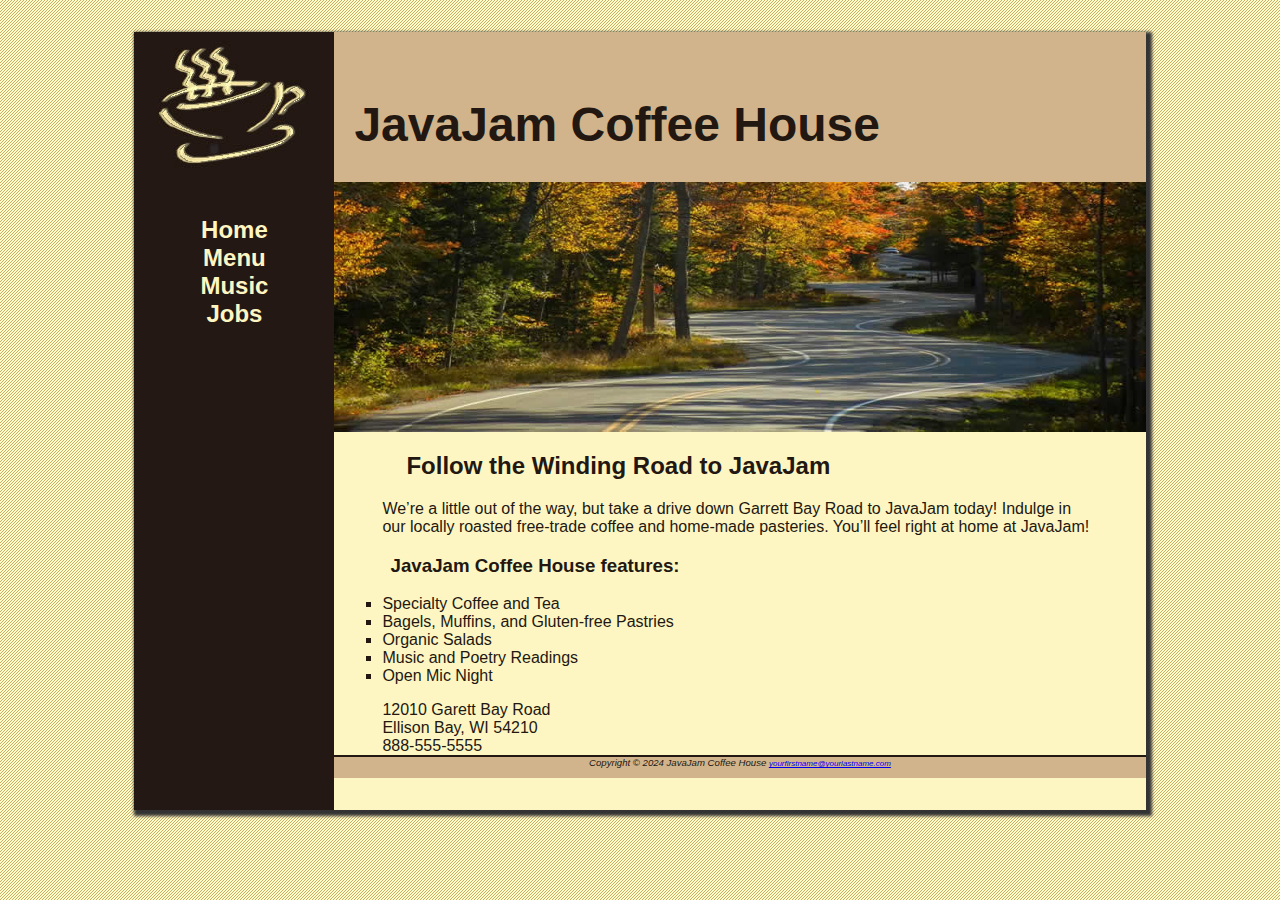
<file: index.html>
<!DOCTYPE html>
<html>
    <head>
        <meta charset="UTF-8">
        <title>JavaJam Coffee House</title>
        <link rel="stylesheet" href="javajam.css">
    </head>
    <body>
        <div id="wrapper">
        <header>
        <h1>JavaJam Coffee House</h1>
        </header>
        <nav>
            <ul>
                <li><a href="index.html">Home</a></li>
                <li><a href="menu.html">Menu</a></li>
                <li><a href="music.html">Music</a></li>
                <li><a href="jobs.html">Jobs</a></li>
            </ul>
        </nav>
        <main>
            <div id="heroroad"></div> <!--Nothing between this div because id heroroad purposely -->
            <h2>Follow the Winding Road to JavaJam</h2>
            <p>
                We&rsquo;re a little out of the way, but take a drive down Garrett Bay Road to JavaJam today! Indulge in our locally roasted free-trade coffee and home-made pasteries. You&rsquo;ll feel right at home at JavaJam!
            </p>
            <h3>
                JavaJam Coffee House features:
            </h3>
            <ul type="square">
                <li>Specialty Coffee and Tea</li>
                <li>Bagels, Muffins, and Gluten-free Pastries</li>
                <li>Organic Salads</li>
                <li>Music and Poetry Readings</li>
                <li>Open Mic Night</li>
            </ul>
            <div>
                12010 Garett Bay Road<br>
                Ellison Bay, WI 54210<br>
                888-555-5555
            </div>
            <footer>
                Copyright &copy; 2024 JavaJam Coffee House
                <small><i><a href="mailto:ooitp-wp24@student.tarc.edu.my">yourfirstname@yourlastname.com</a></i></small>
            </footer>
        </main>
        </div>
    </body>
</html>
</file>
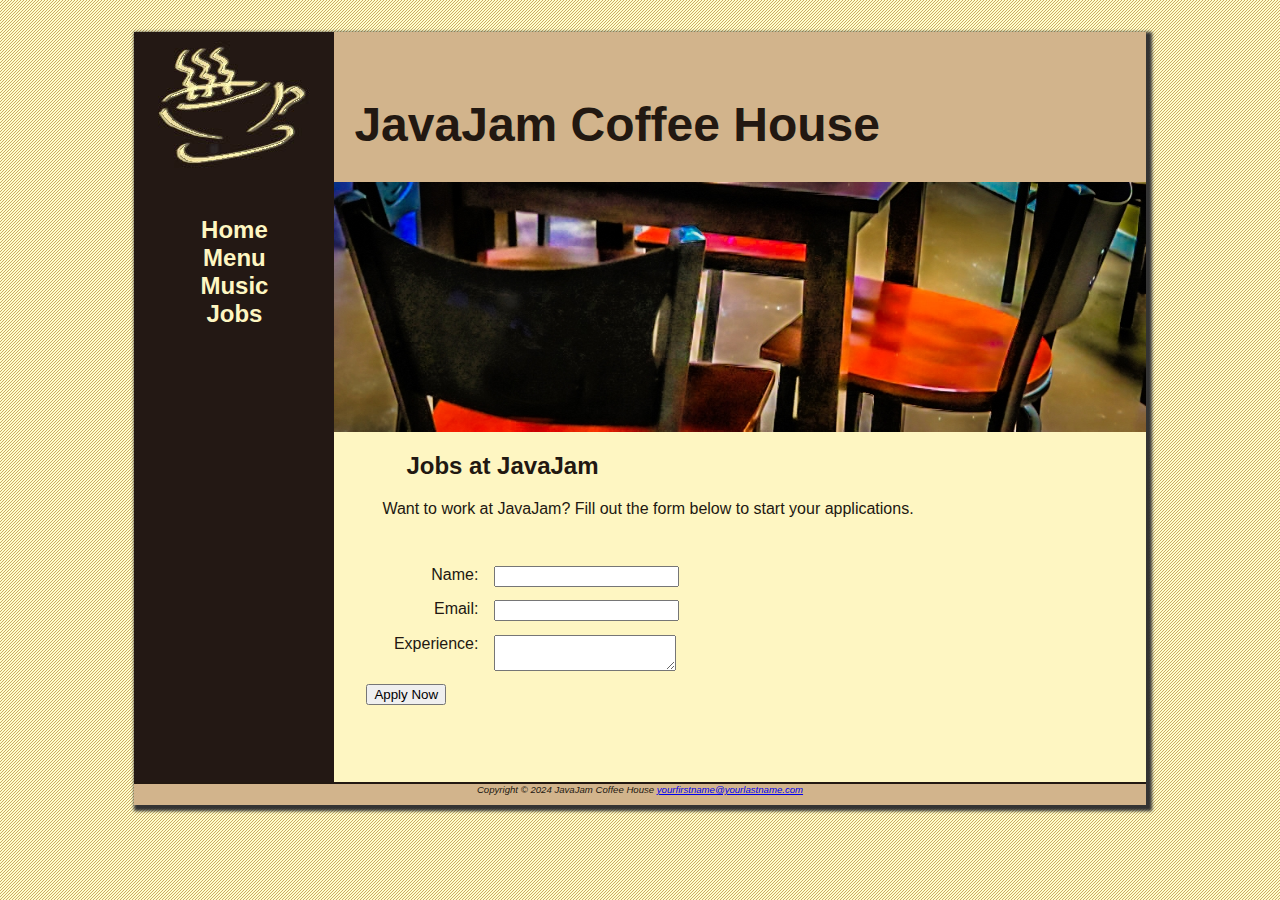
<file: jobs.html>
<!DOCTYPE html>
<html>
    <head>
        <meta charset="UTF-8">
        <title>JavaJam Coffee House Jobs</title>
        <link rel="stylesheet" href="javajam.css">
    </head>
    <body>
        <div id="wrapper">
        <header>
        <h1>JavaJam Coffee House</h1>
        </header>
        <nav>
            <ul>
                <li><a href="index.html">Home</a></li>
                <li><a href="menu.html">Menu</a></li>
                <li><a href="music.html">Music</a></li>
                <li><a href="jobs.html">Jobs</a></li>
            </ul>
        </nav>
        <main>
            <div id="herojobs"></div>
            <h2>Jobs at JavaJam</h2>
            <p>
                Want to work at JavaJam? Fill out the form below to start your applications. 
            </p>
            <form name="registration" method="post" action="https://webdevbasics.net/scripts/javajam8.php">
                <label for="myName">Name:</label>
                <input type="text" id="myName" name="myName" required="required">

                <label for="myEmail">Email:</label>
                <input type="email" id="myEmail" name="myEmail" required="required">

                <label for="myExperience">Experience:</label>
                <textarea id="myExperience" name="myExperience" rows="2" cols="20" required="required"></textarea>

                <input type="submit" value="Apply Now">
            </form>
        </main>
        <footer>
            Copyright &copy; 2024 JavaJam Coffee House
            <a href="mailto:ooitp-wp24@student.tarc.edu.my">yourfirstname@yourlastname.com</a>
        </footer>
        </div>
    </body>
</html>
</file>
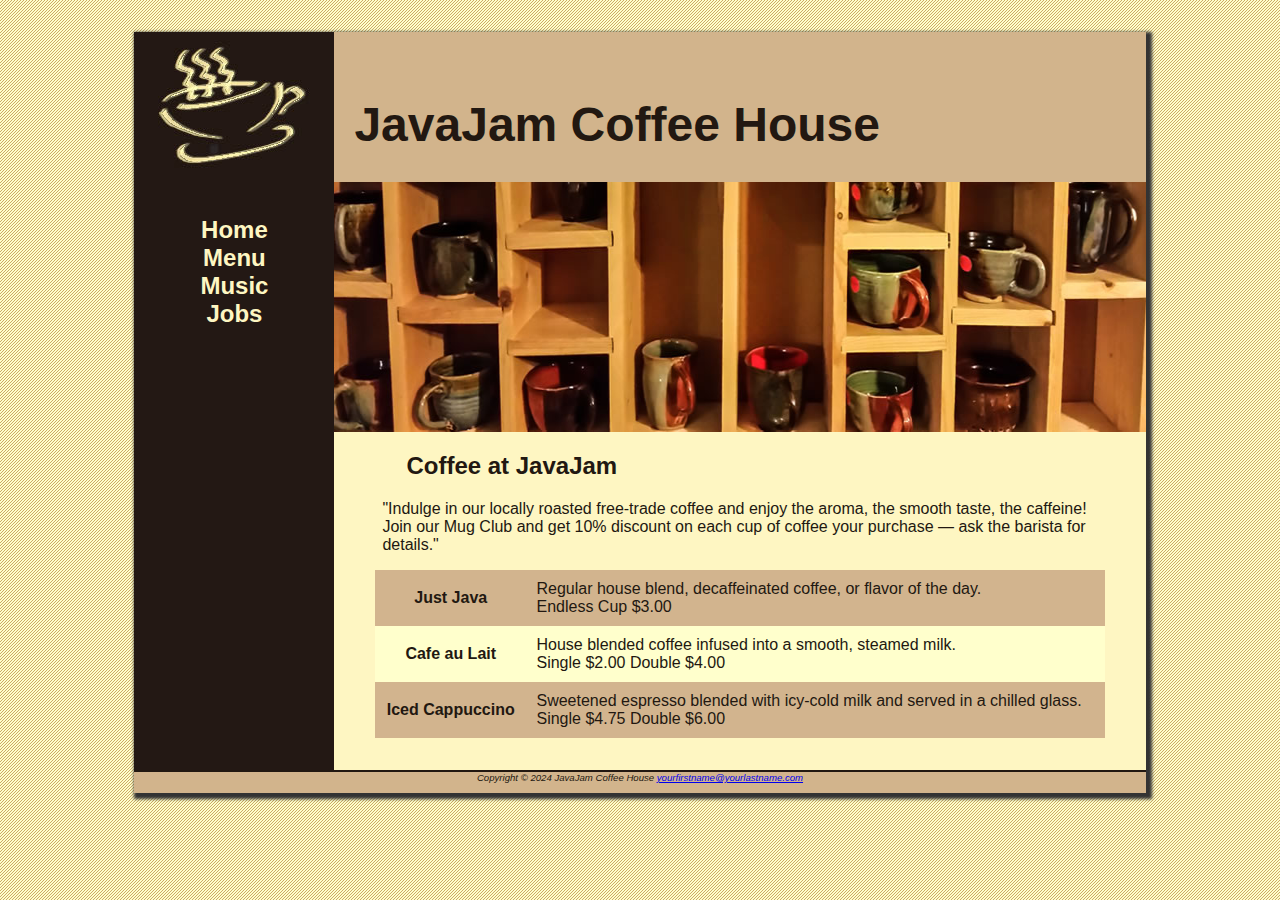
<file: menu.html>
<!DOCTYPE html>
<html>
    <head>
        <meta charset="UTF-8">
        <title>JavaJam Coffee House</title>
        <link rel="stylesheet" href="javajam.css">
    </head>
    <body>
        <div id="wrapper">
        <header>
        <h1>JavaJam Coffee House</h1>
        </header>
        <nav>
            <ul>
                <li><a href="index.html">Home</a></li>
                <li><a href="menu.html">Menu</a></li>
                <li><a href="music.html">Music</a></li>
                <li><a href="jobs.html">Jobs</a></li>
            </ul>
        </nav>
        <main>
            <div id="heromugs"></div>
            <h2>Coffee at JavaJam</h2>
            <p>
                "Indulge in our locally roasted free-trade coffee and enjoy the aroma, the smooth taste, the caffeine! Join our Mug Club and get 10% discount on each cup of coffee your purchase &mdash; ask the barista for details."
            </p>
            <table>
                <tr>
                    <th>Just Java</th>
                    <td>Regular house blend, decaffeinated coffee, or flavor of the day.<br>Endless Cup $3.00</td>
                </tr>
                <tr>
                    <th>Cafe au Lait</th>
                    <td>House blended coffee infused into a smooth, steamed milk.<br>Single $2.00 Double $4.00</td>
                </tr>
                <tr>
                    <th>Iced Cappuccino</th>
                    <td>Sweetened espresso blended with icy-cold milk and served in a chilled glass.<br>Single $4.75 Double $6.00</td>
                </tr>
            </table>
        </main>
        <footer>
            Copyright &copy; 2024 JavaJam Coffee House
            <a href="mailto:ooitp-wp24@student.tarc.edu.my">yourfirstname@yourlastname.com</a>
        </footer>
        </div>
    </body>
</html>
</file>
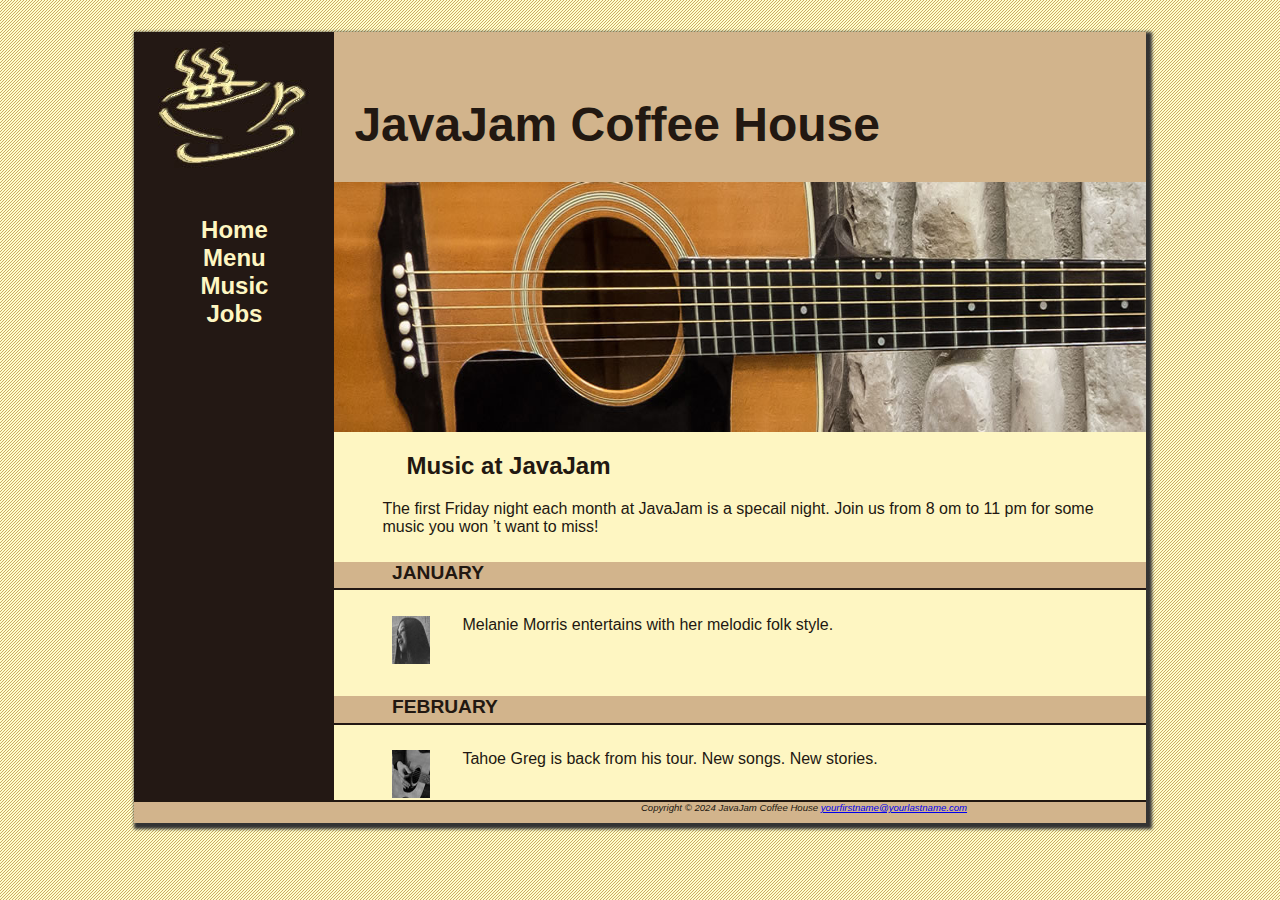
<file: music.html>
<!DOCTYPE html>
<html>
    <head>
        <meta charset="UTF-8">
        <title>JavaJam Coffee House Music</title>
        <link rel="stylesheet" href="javajam.css">
    </head>
    <body>
        <div id="wrapper">
        <header>
        <h1>JavaJam Coffee House</h1>
        </header>
        <nav>
            <ul>
                <li><a href="index.html">Home</a></li>
                <li><a href="menu.html">Menu</a></li>
                <li><a href="music.html">Music</a></li>
                <li><a href="jobs.html">Jobs</a></li>
            </ul>
        </nav>
        <main>
            <div id="heroguitar"></div>
            <h2>Music at JavaJam</h2>
            <p>
                The first Friday night each month at JavaJam is a specail night. Join us from 8 om to 11 pm for some music you won &rsquo;t want to miss!
            </p>
            <h4>January</h4>
            <div class="details">
                <a href="image/melanie.jpg"><img class="floatleft" src="image/melaniethumb.jpg" alt="Melanie Picture" height="80" width="80"></a>Melanie Morris entertains with her melodic folk style.
            </div>
            <h4>February</h4>
            <div class="details">
                <a href="image/greg.jpg"><img class="floatleft" src="image/gregthumb.jpg" alt="Greg Picture" height="80" width="80"></a>Tahoe Greg is back from his tour. New songs. New stories.
            </div>
        </main>
        <footer>
            Copyright &copy; 2024 JavaJam Coffee House
            <a href="mailto:ooitp-wp24@student.tarc.edu.my">yourfirstname@yourlastname.com</a>
        </footer>
    </body>
</html>
</file>
<file: javajam.css>
* {
    box-sizing: border-box;
}

body {
    background-color:  #fcebb6;
    color:#221811; /*font color declaration*/
    font-family: Verdana, Arial, sans-serif;
    background-image: url('image/background.gif');
}

header {
    background-color:#D2B48C;
    /* text-align: center;*/
    height: 150px;
    background-image: url(image/javajamlogo.jpg);
    background-repeat: no-repeat;
    display: block;
}

h1 {
    line-height: 200%; /*line spacing=double spacing */
    font-size: 3em;
    padding: 45px;
    padding-left: 220px;
}

nav {/*html element selector*/
    text-align: center;
    font-weight: bold;
    font-size: 1.5em;
    padding-top: 10px;
    float: left;
    width: 200px;
    display: block;
}

nav a{/*descendant selector*/
    text-decoration: none;
}

nav a:link{
    color: #fef6c2;
}

nav a:visited{
    color: #D2B48C;
}

nav a:hover{
    color: #cc9933;
}

nav ul{
    list-style-type: none; /*remove bullet in ul*/
    padding-left: 0;
}

footer {
    background-color: #D2B48C;
    font-size: .60em;
    font-style: italic;
    text-align: center;
    padding-bottom: 10px;
    border-top: 2px solid #221811;/*width style color*/
    display: block;
}

#wrapper {/*id selector*/
    width: 80%;
    margin-left: auto;
    margin-right: auto;
    background-color: #231814;
    min-width: 900px;
    max-width: 1280px;
    box-shadow: 3px 3px 3px 3px #333333;
}

h4{
    background-color: #D2B48C;
    font-size: 1.2em;
    padding-left: .5em;
    padding-bottom: .25em;
    text-transform: uppercase;
    border-bottom: 2px solid #231814;
    clear: left;
}

main{
    padding-left: 0;
    padding-bottom: 2em;
    padding-right: 0;
    padding-top: 0;
    margin-left: 200px;
    background-color: #fef6c2;
    display: block;
}

main h2, main h3, main h4, main p, main dl, main ul, main div{
    padding-left: 3em;
    padding-right: 3em;
}

.detail{/*class selector declaration . for class*/
    padding-left: 20%;
    padding-right: 20%;
    overflow: auto;
}

img {
    padding-left: 10px;
    padding-right: 10px;
}

#heroroad {
    background-image: url('image/heroroad.jpg');
    background-size: 100% 100%; /*width height*/
    height: 250px;
}

#heromugs {
    background-image: url('image/heromugs.jpg');
    background-size: 100% 100%; /*width height*/
    height: 250px;
}

#heroguitar {
    background-image: url('image/heroguitar.jpg');
    background-size: 100% 100%; /*width height*/
    height: 250px;
}

#herojobs{
    background-image: url('image/herojobs.jpg');
    background-size: 100% 100%;
    height: 250px;
}

.floatleft{
    float: left;
    padding-right: 2em;
    padding-bottom: 2em;
}

table{
    margin-left: auto;
    margin-right: auto;
    width: 90%;
    border-spacing: 0;
    background-color: #ffffcc;
}

td, th{
    padding: 10px; /*all sides*/
}

tr:nth-of-type(odd){
    background-color: #D2b48e;
}

form{
    padding: 2em;
}

label{
    float: left;
    display: block;
    text-align: right;
    width: 8em;
    padding-right: 1em;
}

input, textarea{
    display: block;
    margin-bottom: 1em;
}

#mySubmit{
    margin-left: 9.5em;
}
</file>
